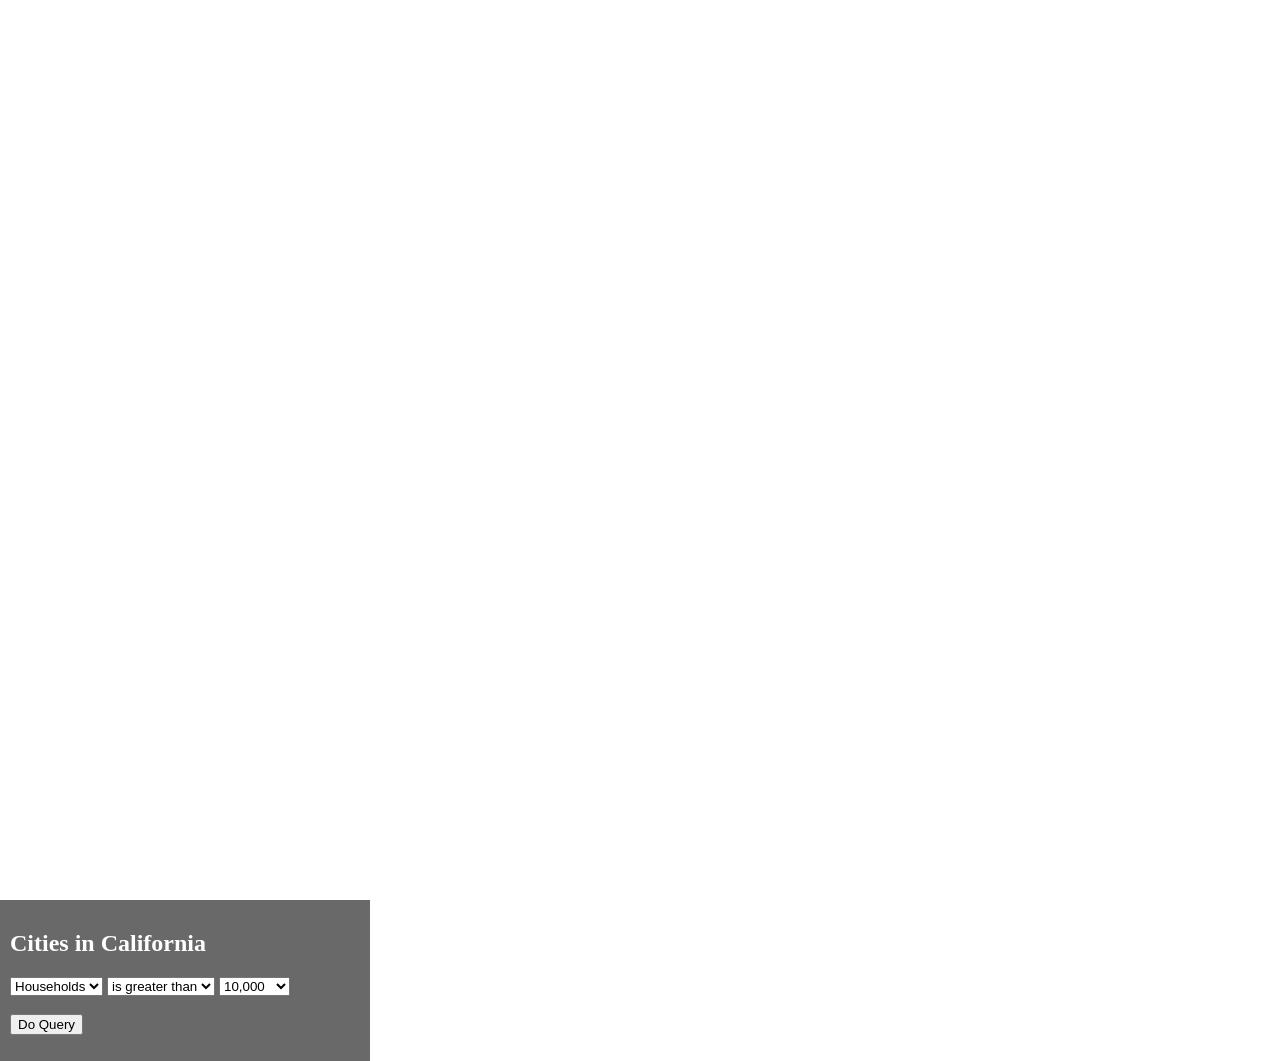
<file: query_task.html>
<!DOCTYPE html>
<html>
<head>
  <meta charset="utf-8" />
  <meta name="viewport" content = "initial-scale=1, maximum-scale=1, user-scalable=no"/>
  <title> Query Task </title>
  <link rel = "stylesheet" href = "https://js.arcgis.com/4.21/esri/themes/light/main.css"/>
  <script src = "https://js.arcgis.com/4.21/"> </script>
  <style>
    html, body, #viewDiv {
      padding: 0;
      margin: 0;
      height: 100%;
      width: 100%;}
    </style>
  <style>
    html, body, #viewDiv {
      padding: 0;
      margin: 0;
      height: 100%;
      width: 100%;}
      #optionsDiv{
        background-color: dimgray;
        color: white; padding: 10px;
        width: 350px; }

        .esri-popup .esri-popup-header .esri-title {
          font-size: 18px;
          font-weight: bolder;
           }
           .esri-popup .esri-popup-body .esri-popup-content {
             font-size: 14px;
            }
    </style>
    <script>
    require(["esri/Map", "esri/views/MapView", "esri/layers/TileLayer", "esri/layers/MapImageLayer", "esri/widgets/BasemapGallery", "esri/layers/GraphicsLayer", "esri/tasks/QueryTask", "esri/tasks/support/Query", "dojo/_base/array", "dojo/dom", "dojo/on", "dojo/domReady!"],
    function (Map, MapView, TileLayer, MapImageLayer, BasemapGallery, GraphicsLayer, QueryTask, Query, arrayUtils, dom, on) {
      var CitiesRenderer = {
        type: "simple",
        symbol: {
          type: "simple-marker",
          size: 3,
          color: "red",
          style: "circle",
          outline:{
            width: 1,
            color: "red"
           }
         },
         label: "Cities"
       };

       var CitiesLayer = new MapImageLayer({
         url:"https://sampleserver6.arcgisonline.com/arcgis/rest/services/USA/MapServer",
         sublayers: [{
           id: 0,
           renderer: CitiesRenderer,
           opacity: 0.4
         }]
       });

       var TransportationLayer = new TileLayer({
         url: "https://services.arcgisonline.com/ArcGIS/rest/services/Reference/World_Transportation/MapServer"
        });
        var map = new Map({
          basemap: "oceans",
          layers: [TransportationLayer, CitiesLayer]
        });
        var view = new MapView({
          container: "viewDiv",
          map: map,
          zoom: 10,
          center: [-118.2095, 34.0866]
         });

         var basemapGallery = new BasemapGallery({
           view: view });
         view.ui.add(basemapGallery, {position: "top-right"});

    view.when(function(){
      view.ui.add("optionsDiv", "bottom-right");
      on(dom.byId("doBtn"), "click", doQuery);
     });
     var attributeName = dom.byId("attSelect");
     var expressionSign = dom.byId("signSelect");
     var value = dom.byId("valSelect");
     function doQuery(){
       resultsLayer.removeAll();
       params.where = attributeName.value + expressionSign.value + value.value;
       qTask.execute(params).then(getResults).catch(promiseRejected);
     }
     function getResults(response){
       var popResults = arrayUtils.map(
         response.features,
         function(feature){
           feature.popupTemplate = popupTemplate;
           return feature;

   } );
   resultsLayer.addMany(popResults);
   view.goTo(popResults).then(function(){
     view.popup.open({
       features: popResults,
       featureMenuOpen: true,
       updateLocationEnabled: true
      });
    });
    dom.byId("printResults").innerHTML = popResults.length + " results found!";
  };
  function promiseRejected(error){
    console.error("Promise rejected: ", error.message," Parameter values: ", attributeName.value,
    expressionSign.value, value.value);
  }

  var popUrl = "https://services.arcgis.com/V6ZHFr6zdgNZuVG0/ArcGIS/rest/services/CaliforniaCities/FeatureServer/0";
  var popupTemplate = {
    title: "{City}",
    fieldInfos:[
      {
        fieldName: "Population",
        label: "Population",
        format: {
          places: 0,
          digitSeperator: true
        }
      },
      {
        fieldName: "Household",
        label: "Household",
        format: {
          places: 0,
          digitSeperator: true
         }
       }
     ],
     content: "<b>Population:" + "</b> {Population} " +
     "<br><b>Households:</b> {Household}" +
     "<br><b>Latitude:</b> {Latitude}" +
     "<br><b>Longitude:</b> {Longitude}"
   };
   map.add(resultsLayer);
   var resultsLayer = new GraphicsLayer();
   var qTask = new QueryTask({ url: popUrl });
   var params = new Query({ returnGeometry: true, outFields: ["*"] });
        });
        </script>
      </head>
      <body>
        <div id="viewDiv"></div>
      <div class="esri-widget" id="optionsDiv">
        <h2>Cities in California</h2>
        <select class="esri-widget" id="attSelect">
          <option value="Population">Population</option>
          <option value="Household" selected>Households</option>
        </select>

        <select class="esri-widget" id="signSelect">
          <option value="&gt;">is greater than</option>
          <option value="&lt;">is less than</option>
        </select>
        <select class="esri-widget" id="valSelect">
          <option value="10000">10,000</option>
          <option value="50000">50,000</option>
          <option value="100000">100,000</option>
          <option value="150000">150,000</option>
          <option value="200000">200,000</option>
        </select>
        <br>
        <br>
        <button class="esri-widget" id="doBtn">Do Query</button>
        <br>
        <p><span id="printResults"></span></p>
      </div>
      </body>
      </html>
</file>
